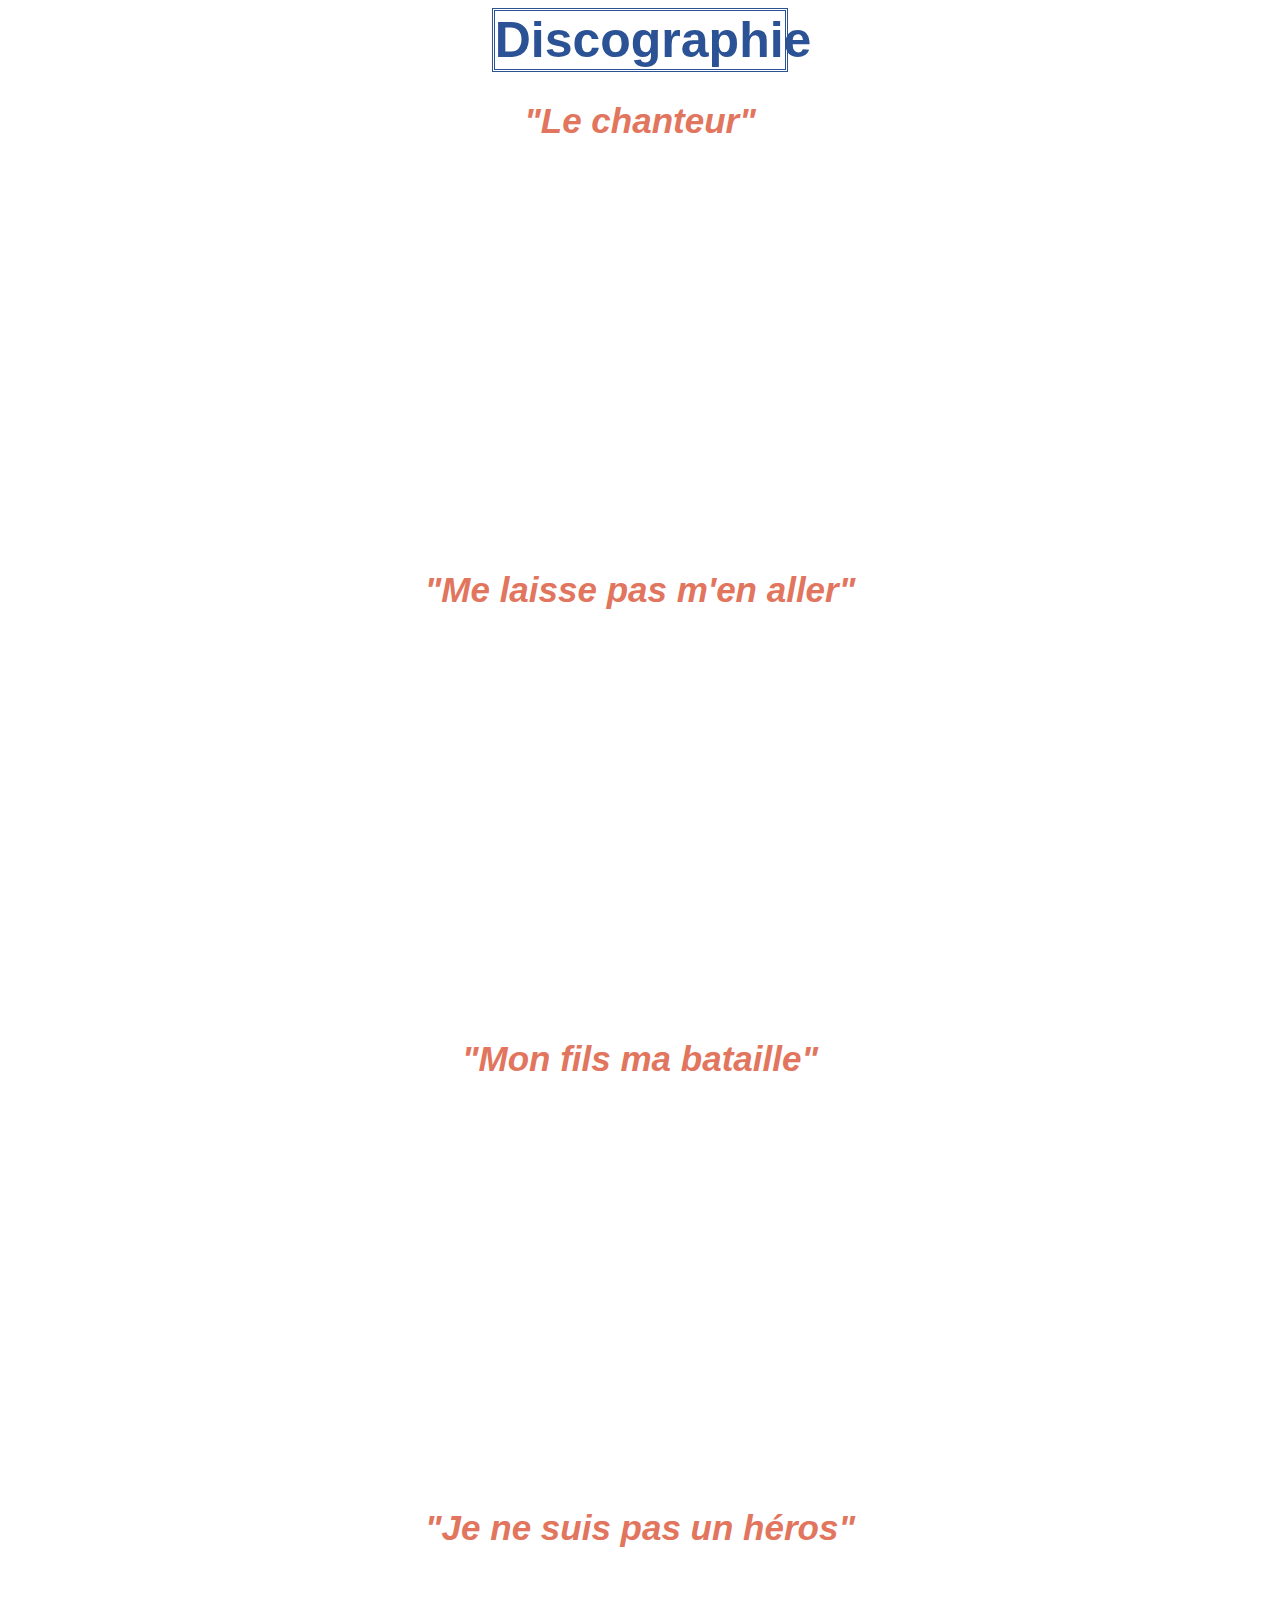
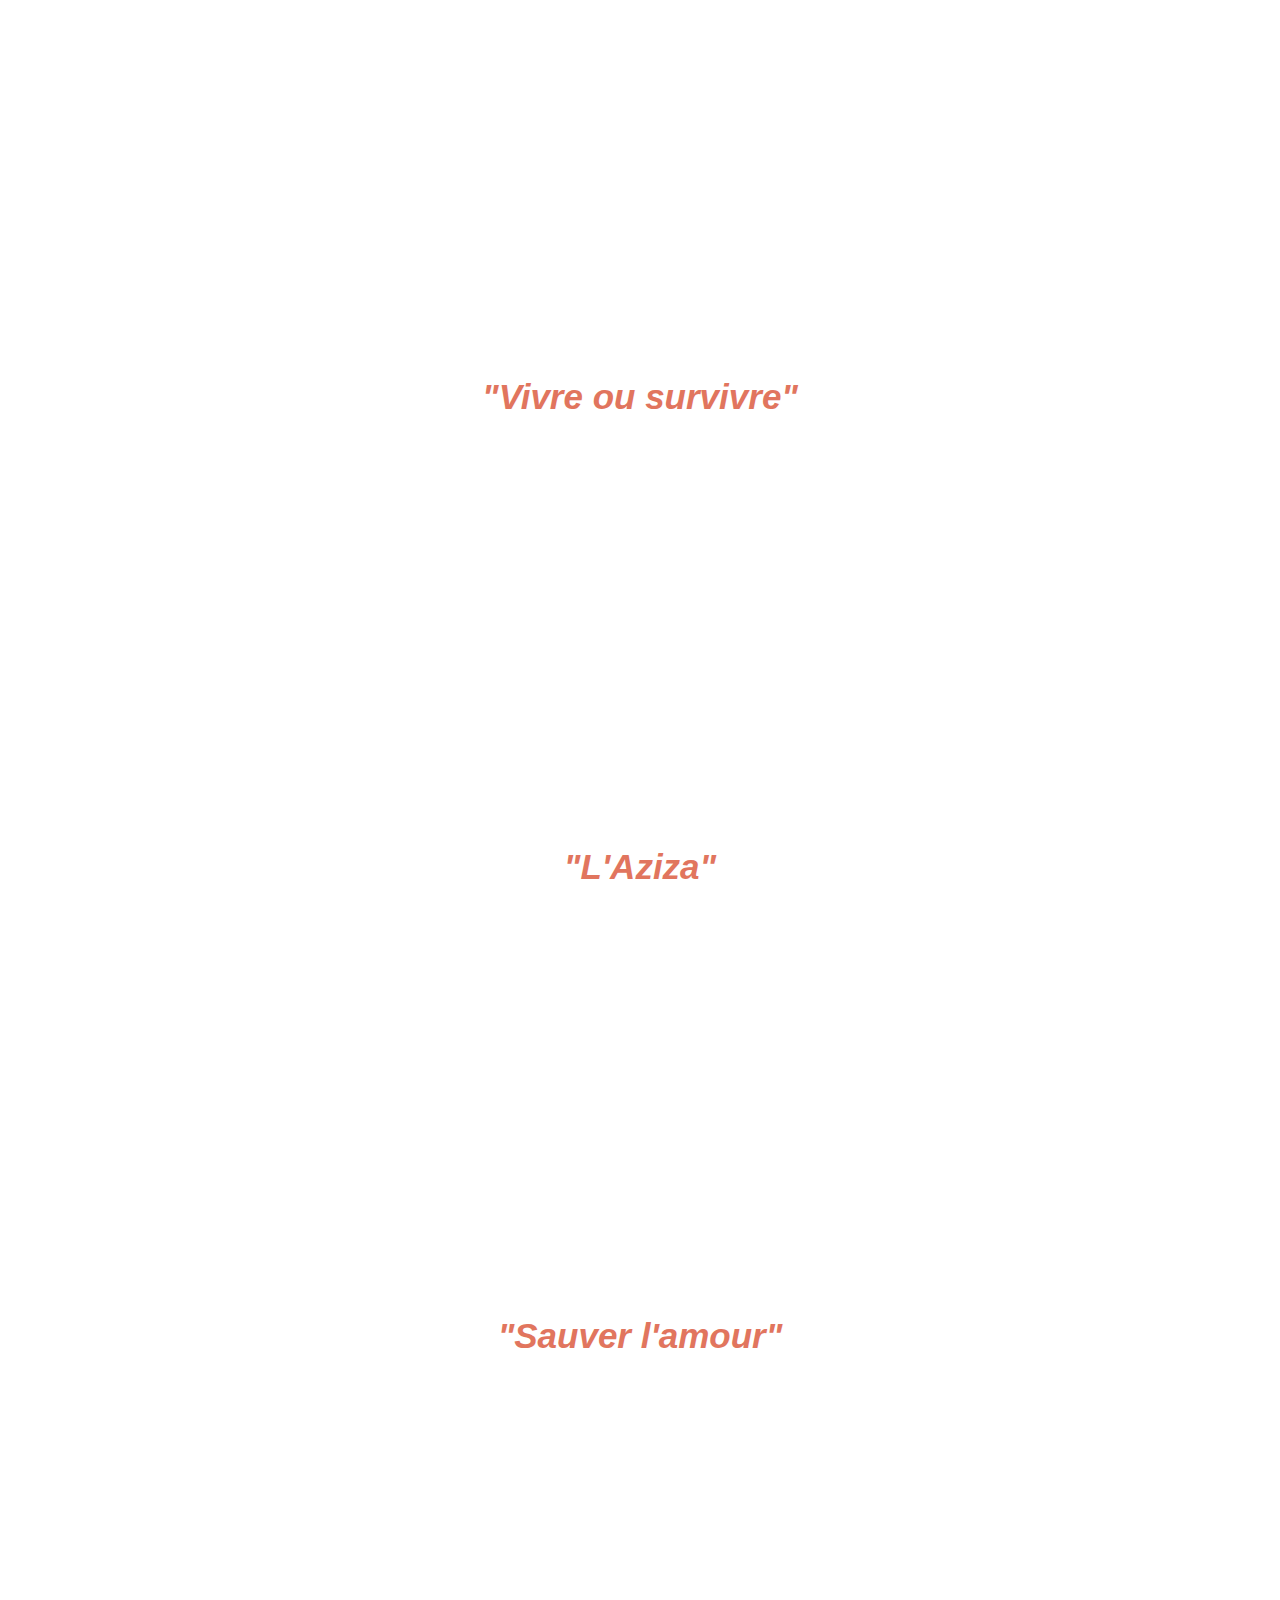
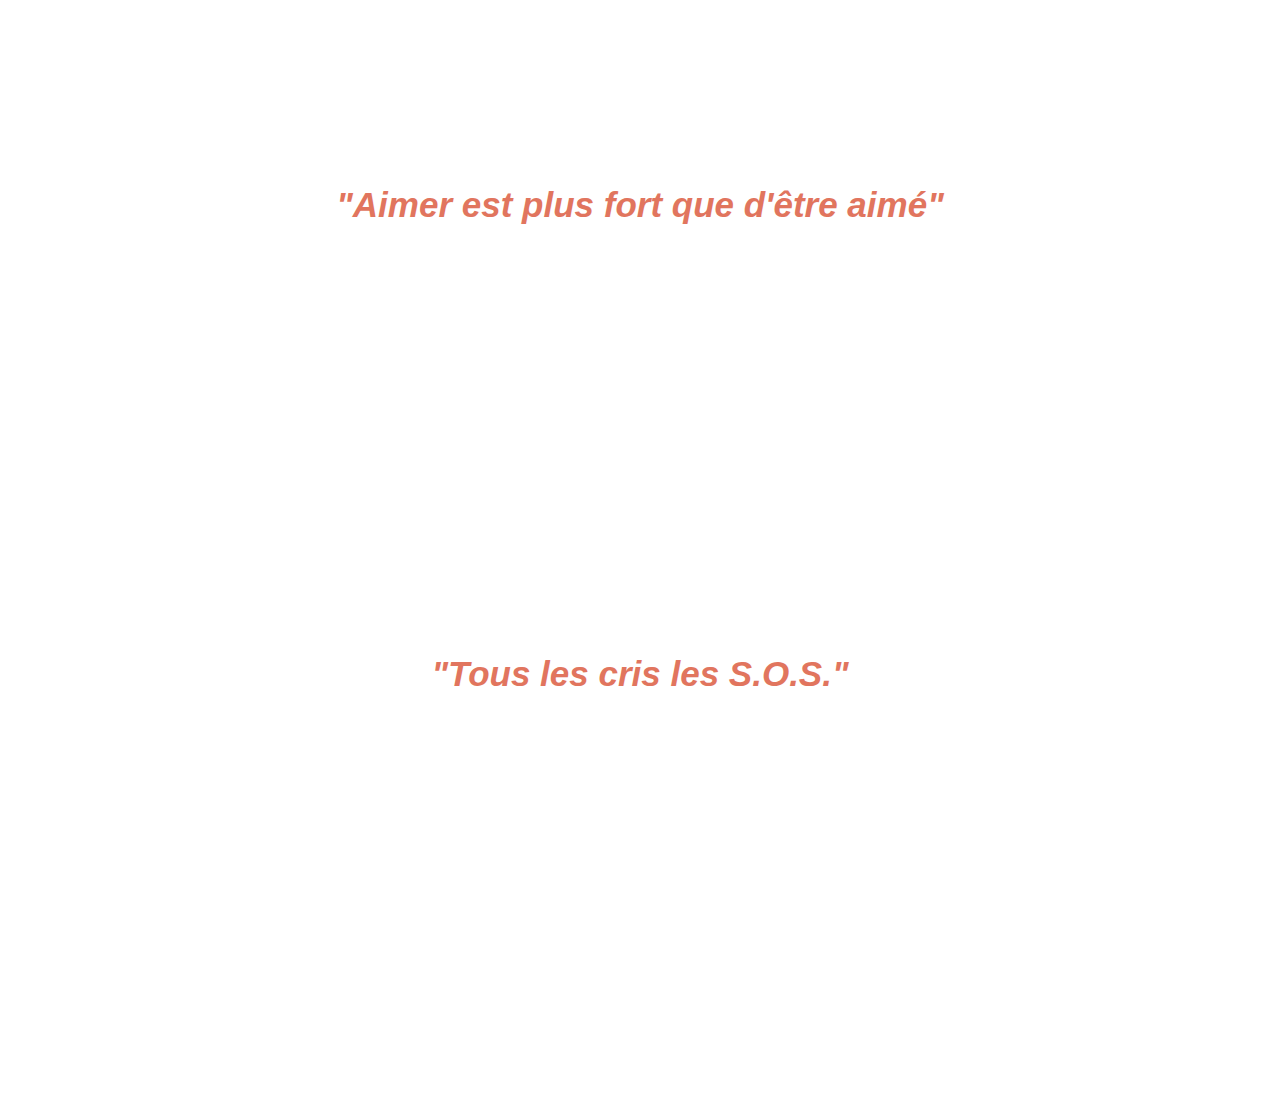
<file: discographievideo.html>
<!DOCTYPE html>
<html lang="fr">
<head>
<meta charset="utf-8">
<meta name="robots" content="index"/>
<meta property="og:title" content="danielbalavoine, sa vie, sa bataille"/>
<title>Titre</title>
<link href="style.css" rel="stylesheet" type="text/css">
	</head>
  <body>

<h5>Discographie</h5>



<h2><em>"Le chanteur"</em><br></h2>
<p class= "video"><iframe width="560" height="315" src="https://www.youtube.com/embed/HXdP15Ubu6M" title="YouTube video player" frameborder="0" allow="accelerometer; autoplay; clipboard-write; encrypted-media; gyroscope; picture-in-picture" allowfullscreen></iframe></p>
<br>
<br>

<h2><em>"Me laisse pas m'en aller"</em></h2>
<p class= "video"><iframe width="560" height="315" src="https://www.youtube.com/embed/FWJ5Kvp6n6Y" title="YouTube video player" frameborder="0" allow="accelerometer; autoplay; clipboard-write; encrypted-media; gyroscope; picture-in-picture" allowfullscreen></iframe></p>
<br>
<br>

<h2><em>"Mon fils ma bataille"</em></h2>
<p class= "video"><iframe width="560" height="315" src="https://www.youtube.com/embed/U6HI__YOhe4" title="YouTube video player" frameborder="0" allow="accelerometer; autoplay; clipboard-write; encrypted-media; gyroscope; picture-in-picture" allowfullscreen></iframe><br></p>
<br>
<br>

<h2><em>"Je ne suis pas un héros"</em></h2>
<p class= "video"><iframe width="560" height="315" src="https://www.youtube.com/embed/4DuUejBkMqE" title="YouTube video player" frameborder="0" allow="accelerometer; autoplay; clipboard-write; encrypted-media; gyroscope; picture-in-picture" allowfullscreen></iframe><br></p>
<br>
<br>

<h2><em>"Vivre ou survivre"</em></h2>
<p class= "video"><iframe width="560" height="315" src="https://www.youtube.com/embed/aF3wlycNDCM" title="YouTube video player" frameborder="0" allow="accelerometer; autoplay; clipboard-write; encrypted-media; gyroscope; picture-in-picture" allowfullscreen></iframe><br></p>
<br>
<br>

<h2><em>"L'Aziza"</em></h2>
<p class= "video"><iframe width="560" height="315" src="https://www.youtube.com/embed/lHjJlSq3BhA" title="YouTube video player" frameborder="0" allow="accelerometer; autoplay; clipboard-write; encrypted-media; gyroscope; picture-in-picture" allowfullscreen></iframe><br></p>
<br>
<br>

<h2><em>"Sauver l'amour"</em></h2>
<p class= "video"><iframe width="560" height="315" src="https://www.youtube.com/embed/Hijfh1vGvUE" title="YouTube video player" frameborder="0" allow="accelerometer; autoplay; clipboard-write; encrypted-media; gyroscope; picture-in-picture" allowfullscreen></iframe><br></p>
<br>
<br>

<h2><em>"Aimer est plus fort que d'être aimé"</em></h2>
<p class= "video"><iframe width="560" height="315" src="https://www.youtube.com/embed/6bTAgC-1Brs" title="YouTube video player" frameborder="0" allow="accelerometer; autoplay; clipboard-write; encrypted-media; gyroscope; picture-in-picture" allowfullscreen></iframe><br></p>
<br>
<br>

<h2><em>"Tous les cris les S.O.S."</em></h2>
<p class= "video"><iframe width="560" height="315" src="https://www.youtube.com/embed/urWV2OjAmUQ" title="YouTube video player" frameborder="0" allow="accelerometer; autoplay; clipboard-write; encrypted-media; gyroscope; picture-in-picture" allowfullscreen></iframe><br></p>
<br>
<br>

</body>
</html>
</file>
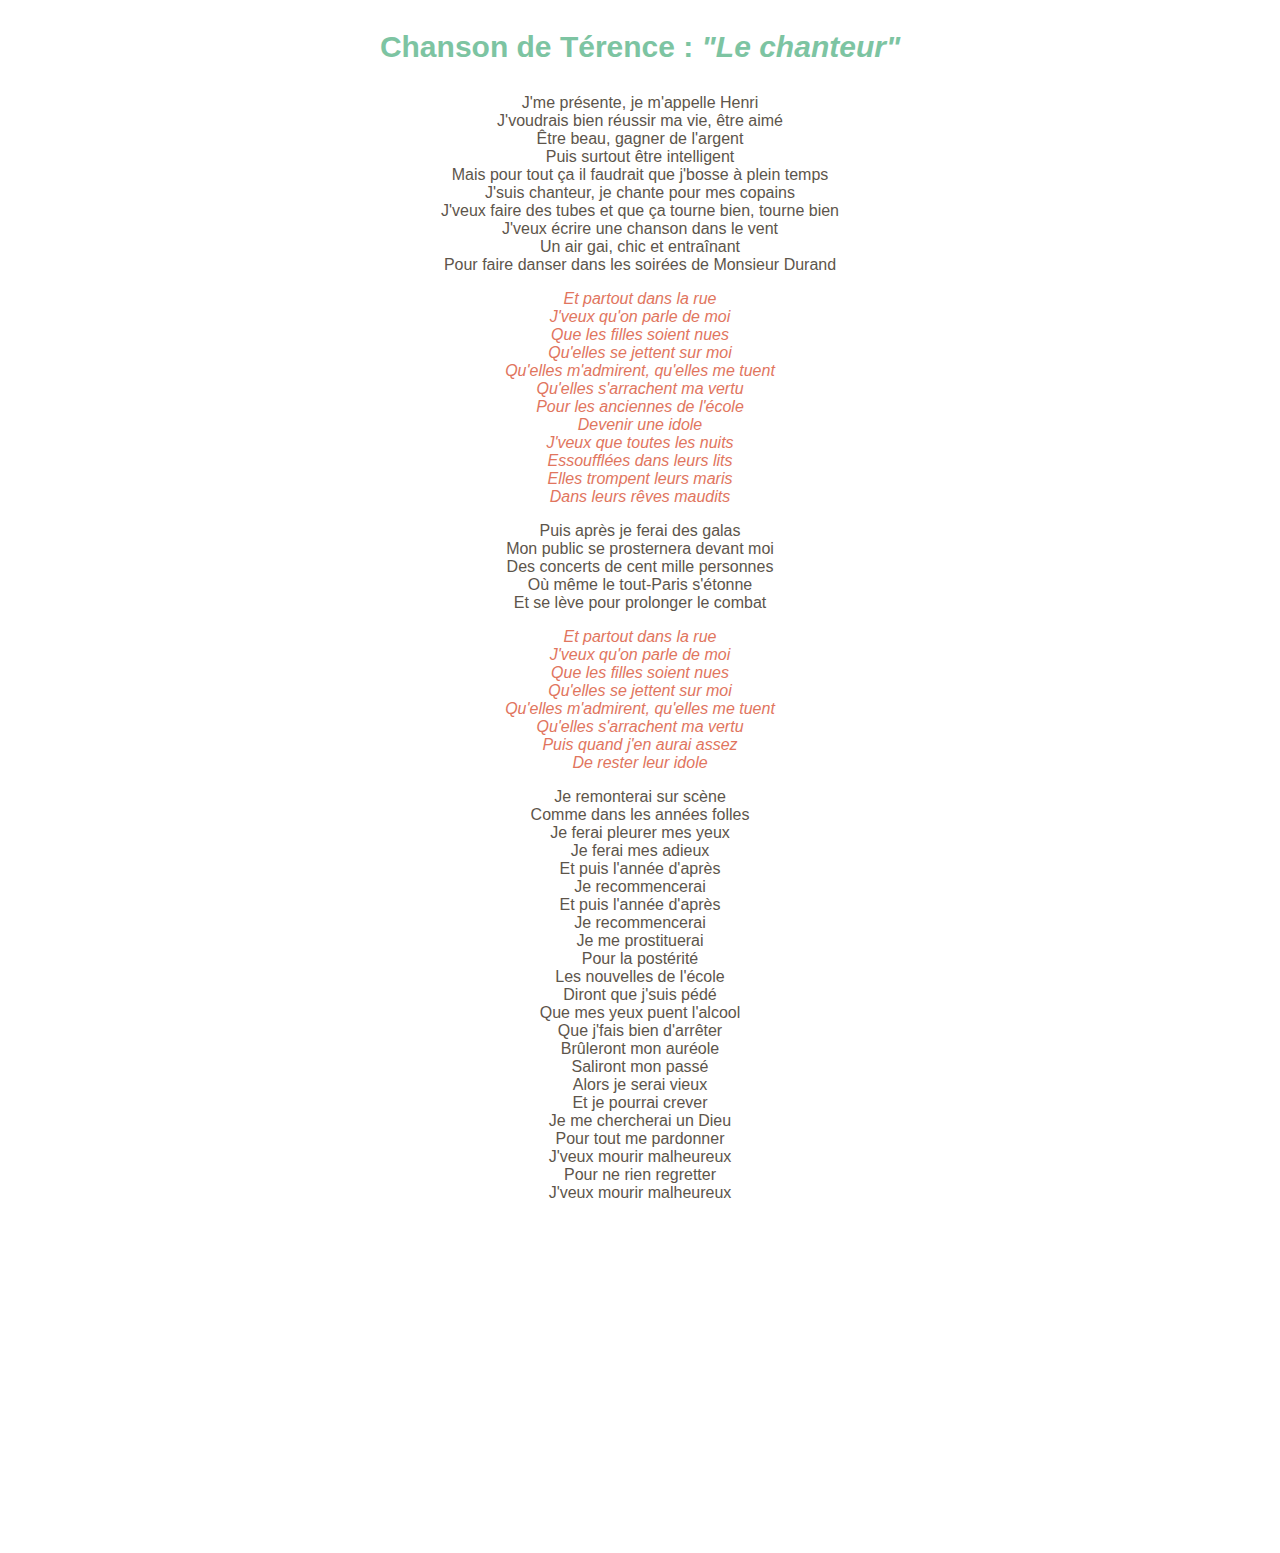
<file: lechanteur.html>
<!DOCTYPE html>
<html lang="fr">
<head>
<meta charset="utf-8">
<meta name="robots" content="index"/>
<meta property="og:title" content="danielbalavoine, sa vie, sa bataille"/>
<title>Titre</title>
<link href="style.css" rel="stylesheet" type="text/css">
	</head>
  <body>
      <h3>Chanson de Térence :<em> "Le chanteur"</em> </h3>

<p>
    <p class= "couplet">
    J'me présente, je m'appelle Henri<br>
    J'voudrais bien réussir ma vie, être aimé<br>
    Être beau, gagner de l'argent<br>
    Puis surtout être intelligent<br>
    Mais pour tout ça il faudrait que j'bosse à plein temps<br>
    J'suis chanteur, je chante pour mes copains<br>
    J'veux faire des tubes et que ça tourne bien, tourne bien<br>
    J'veux écrire une chanson dans le vent<br>
    Un air gai, chic et entraînant<br>
    Pour faire danser dans les soirées de Monsieur Durand<br>
    </p>
    <p class= "refrain">
    Et partout dans la rue<br>
    J'veux qu'on parle de moi<br>
    Que les filles soient nues<br>
    Qu'elles se jettent sur moi<br>
    Qu'elles m'admirent, qu'elles me tuent<br>
    Qu'elles s'arrachent ma vertu<br>
    Pour les anciennes de l'école<br>
    Devenir une idole<br>
    J'veux que toutes les nuits<br>
    Essoufflées dans leurs lits<br>
    Elles trompent leurs maris<br>
    Dans leurs rêves maudits<br>
    </p>
    <p class= "couplet">
    Puis après je ferai des galas<br>
    Mon public se prosternera devant moi<br>
    Des concerts de cent mille personnes<br>
    Où même le tout-Paris s'étonne<br>
    Et se lève pour prolonger le combat<br>
    <p class= "refrain">
    Et partout dans la rue<br>
    J'veux qu'on parle de moi<br>
    Que les filles soient nues<br>
    Qu'elles se jettent sur moi<br>
    Qu'elles m'admirent, qu'elles me tuent<br>
    Qu'elles s'arrachent ma vertu<br>
    Puis quand j'en aurai assez<br>
    De rester leur idole<br>
    </p>
    <p class= "couplet">
    Je remonterai sur scène<br>
    Comme dans les années folles<br>
    Je ferai pleurer mes yeux<br>
    Je ferai mes adieux<br>
    Et puis l'année d'après<br>
    Je recommencerai<br>
    Et puis l'année d'après<br>
    Je recommencerai<br>
    Je me prostituerai<br>
    Pour la postérité<br>
    Les nouvelles de l'école<br>
    Diront que j'suis pédé<br>
    Que mes yeux puent l'alcool<br>
    Que j'fais bien d'arrêter<br>
    Brûleront mon auréole<br>
    Saliront mon passé<br>
    Alors je serai vieux<br>
    Et je pourrai crever<br>
    Je me chercherai un Dieu<br>
    Pour tout me pardonner<br>
    J'veux mourir malheureux<br>
    Pour ne rien regretter<br>
    J'veux mourir malheureux<br>
    </p>
    <p class= "video"> <iframe width="560" height="315" src="https://www.youtube.com/embed/HXdP15Ubu6M" title="YouTube video player" frameborder="0" allow="accelerometer; autoplay; clipboard-write; encrypted-media; gyroscope; picture-in-picture" allowfullscreen></iframe></p>
</body>
</html>
</file>
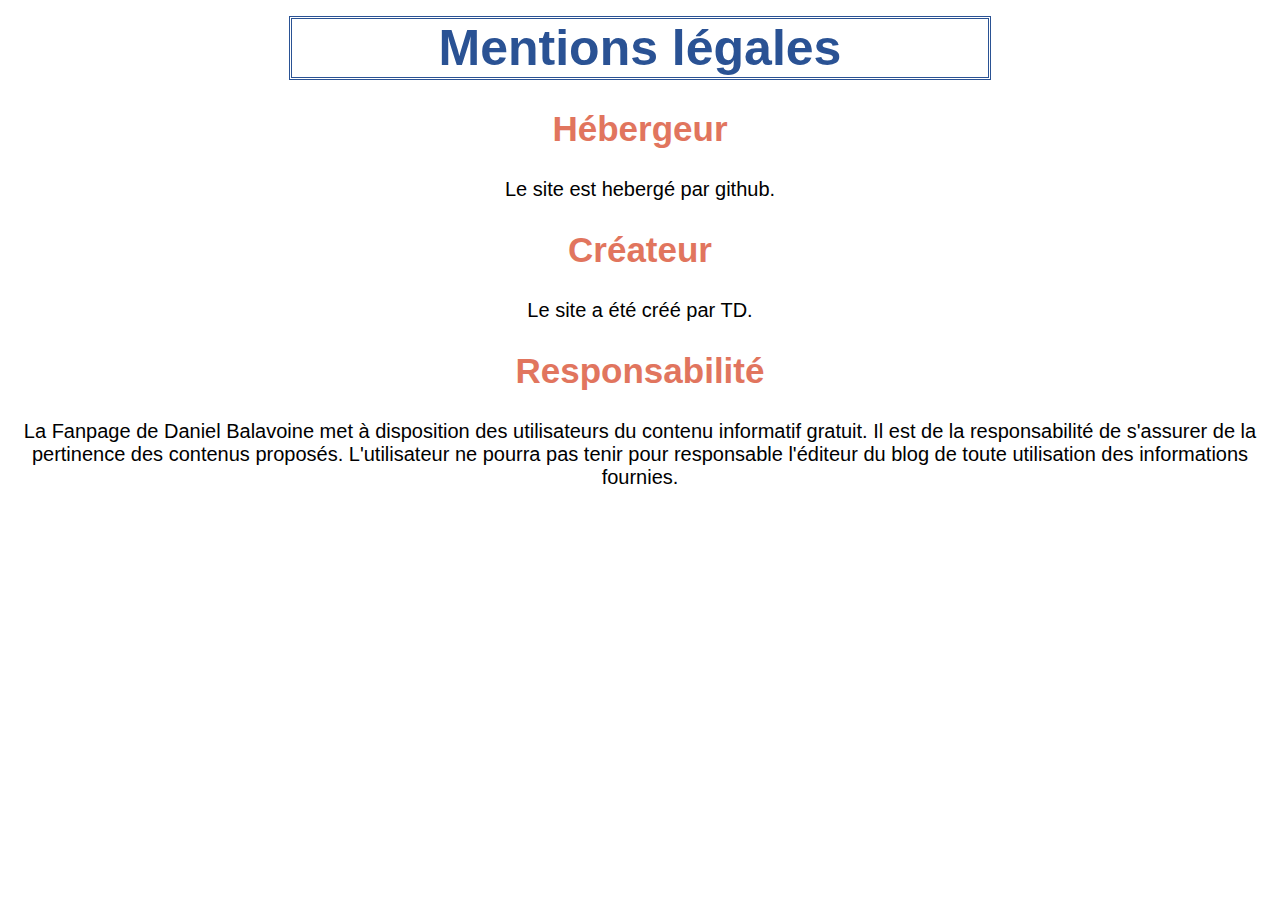
<file: mentionslegale.html>
<!DOCTYPE html>
<html lang="fr">
<head>
<meta charset="utf-8">
<meta name="robots" content="index"/>
<meta property="og:title" content="danielbalavoine, sa vie, sa bataille"/>
<title>Titre</title>
<link href="style.css" rel="stylesheet" type="text/css">
	</head>
  <body>
    
<p class= "mentionlegale">
<h1>Mentions légales</h1> 

<h2> Hébergeur  </h2>
<p class= "texte-mention">Le site est hebergé par github.</p>

<h2>Créateur</h2>
<p class= "texte-mention">Le site a été créé par TD.</p>

<h2>Responsabilité</h2>
<p class= "texte-mention"> La Fanpage de Daniel Balavoine met à disposition des utilisateurs du contenu informatif gratuit. Il est de la responsabilité de s'assurer de la pertinence des contenus proposés. L'utilisateur ne pourra pas tenir pour responsable l'éditeur du blog de toute utilisation des informations fournies.
</p>
</body>
</html>
</file>
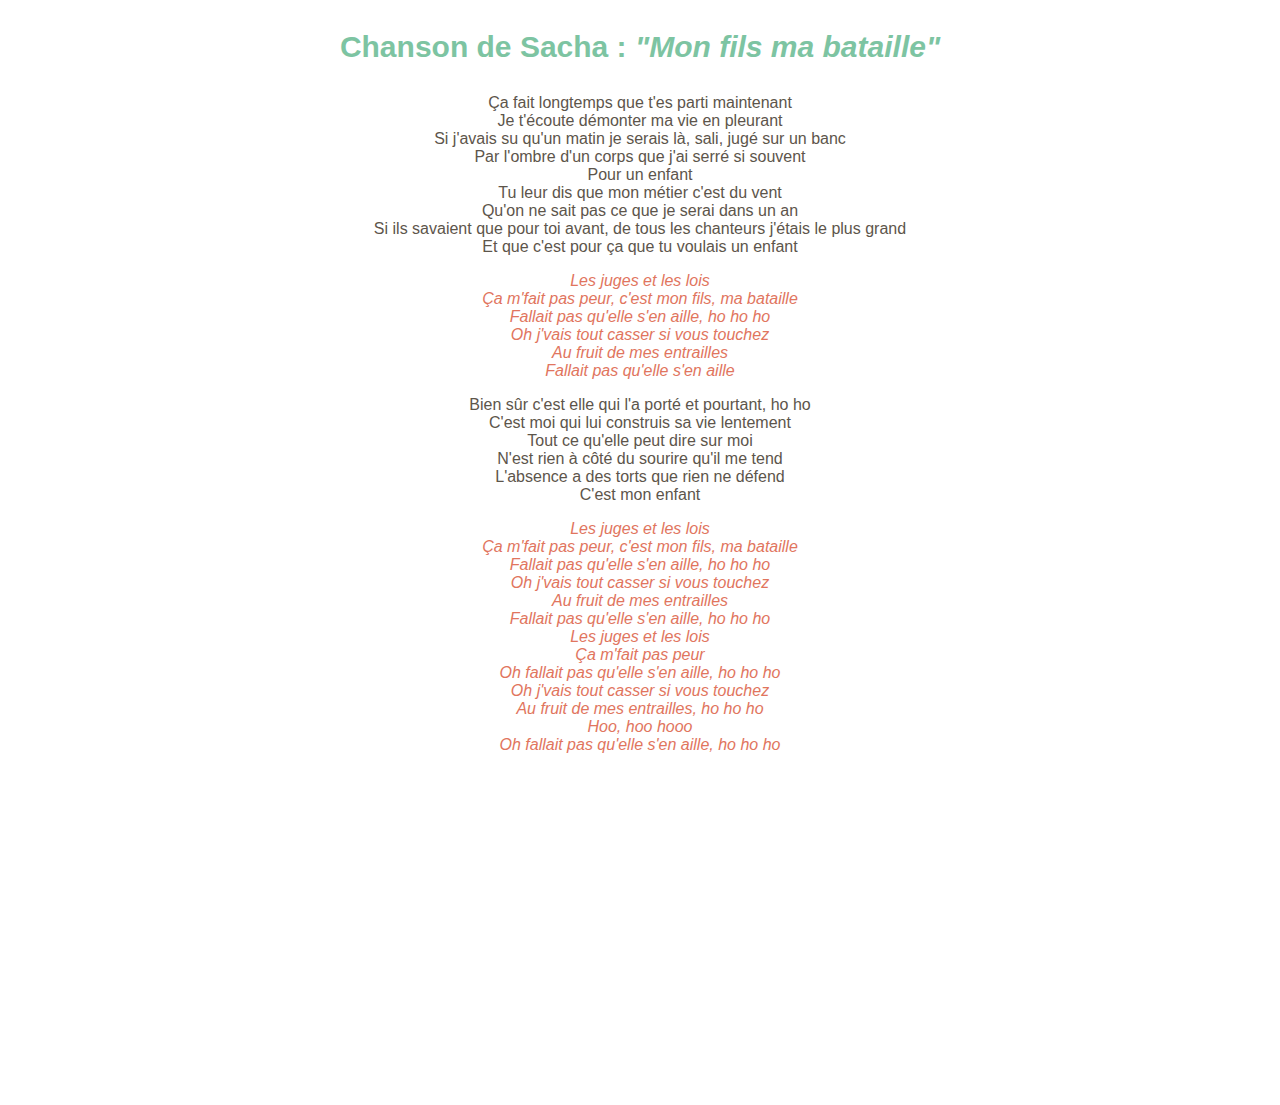
<file: monfilsmabataille.html>
<!DOCTYPE html>
<html lang="fr">
<head>
<meta charset="utf-8">
<meta name="robots" content="index"/>
<meta property="og:title" content="danielbalavoine, sa vie, sa bataille"/>
<title>Titre</title>
<link href="style.css" rel="stylesheet" type="text/css">
	</head>
  <body>

<h3>Chanson de Sacha : <em>"Mon fils ma bataille"</em> </h3>

<p class= "couplet">
    Ça fait longtemps que t'es parti maintenant<br>
    Je t'écoute démonter ma vie en pleurant<br>
    Si j'avais su qu'un matin je serais là, sali, jugé sur un banc<br>
    Par l'ombre d'un corps que j'ai serré si souvent<br>
    Pour un enfant<br>
    Tu leur dis que mon métier c'est du vent<br>
    Qu'on ne sait pas ce que je serai dans un an<br>
    Si ils savaient que pour toi avant, de tous les chanteurs j'étais le plus grand<br>
    Et que c'est pour ça que tu voulais un enfant<br>
    </p>
    <p class= "refrain">
    Les juges et les lois<br>
    Ça m'fait pas peur, c'est mon fils, ma bataille<br>
    Fallait pas qu'elle s'en aille, ho ho ho<br>
    Oh j'vais tout casser si vous touchez<br>
    Au fruit de mes entrailles<br>
    Fallait pas qu'elle s'en aille<br>
    </p>
    <p class= "couplet">    
    Bien sûr c'est elle qui l'a porté et pourtant, ho ho<br>
    C'est moi qui lui construis sa vie lentement<br>
    Tout ce qu'elle peut dire sur moi<br>
    N'est rien à côté du sourire qu'il me tend<br>
    L'absence a des torts que rien ne défend<br>
    C'est mon enfant<br>
  </p>
    <p class= "refrain">
    Les juges et les lois<br>
    Ça m'fait pas peur, c'est mon fils, ma bataille<br>
    Fallait pas qu'elle s'en aille, ho ho ho<br>
    Oh j'vais tout casser si vous touchez<br>
    Au fruit de mes entrailles<br>
    Fallait pas qu'elle s'en aille, ho ho ho<br>
    Les juges et les lois<br>
    Ça m'fait pas peur<br>
    Oh fallait pas qu'elle s'en aille, ho ho ho<br>
    Oh j'vais tout casser si vous touchez<br>
    Au fruit de mes entrailles, ho ho ho<br>
    Hoo, hoo hooo<br>
    Oh fallait pas qu'elle s'en aille, ho ho ho<br>
    </p>
<p class= "video"><iframe width="560" height="315" src="https://www.youtube.com/embed/vUOxbQO6IE4" title="YouTube video player" frameborder="0" allow="accelerometer; autoplay; clipboard-write; encrypted-media; gyroscope; picture-in-picture" allowfullscreen></iframe></p>
</body>
</html>
</file>
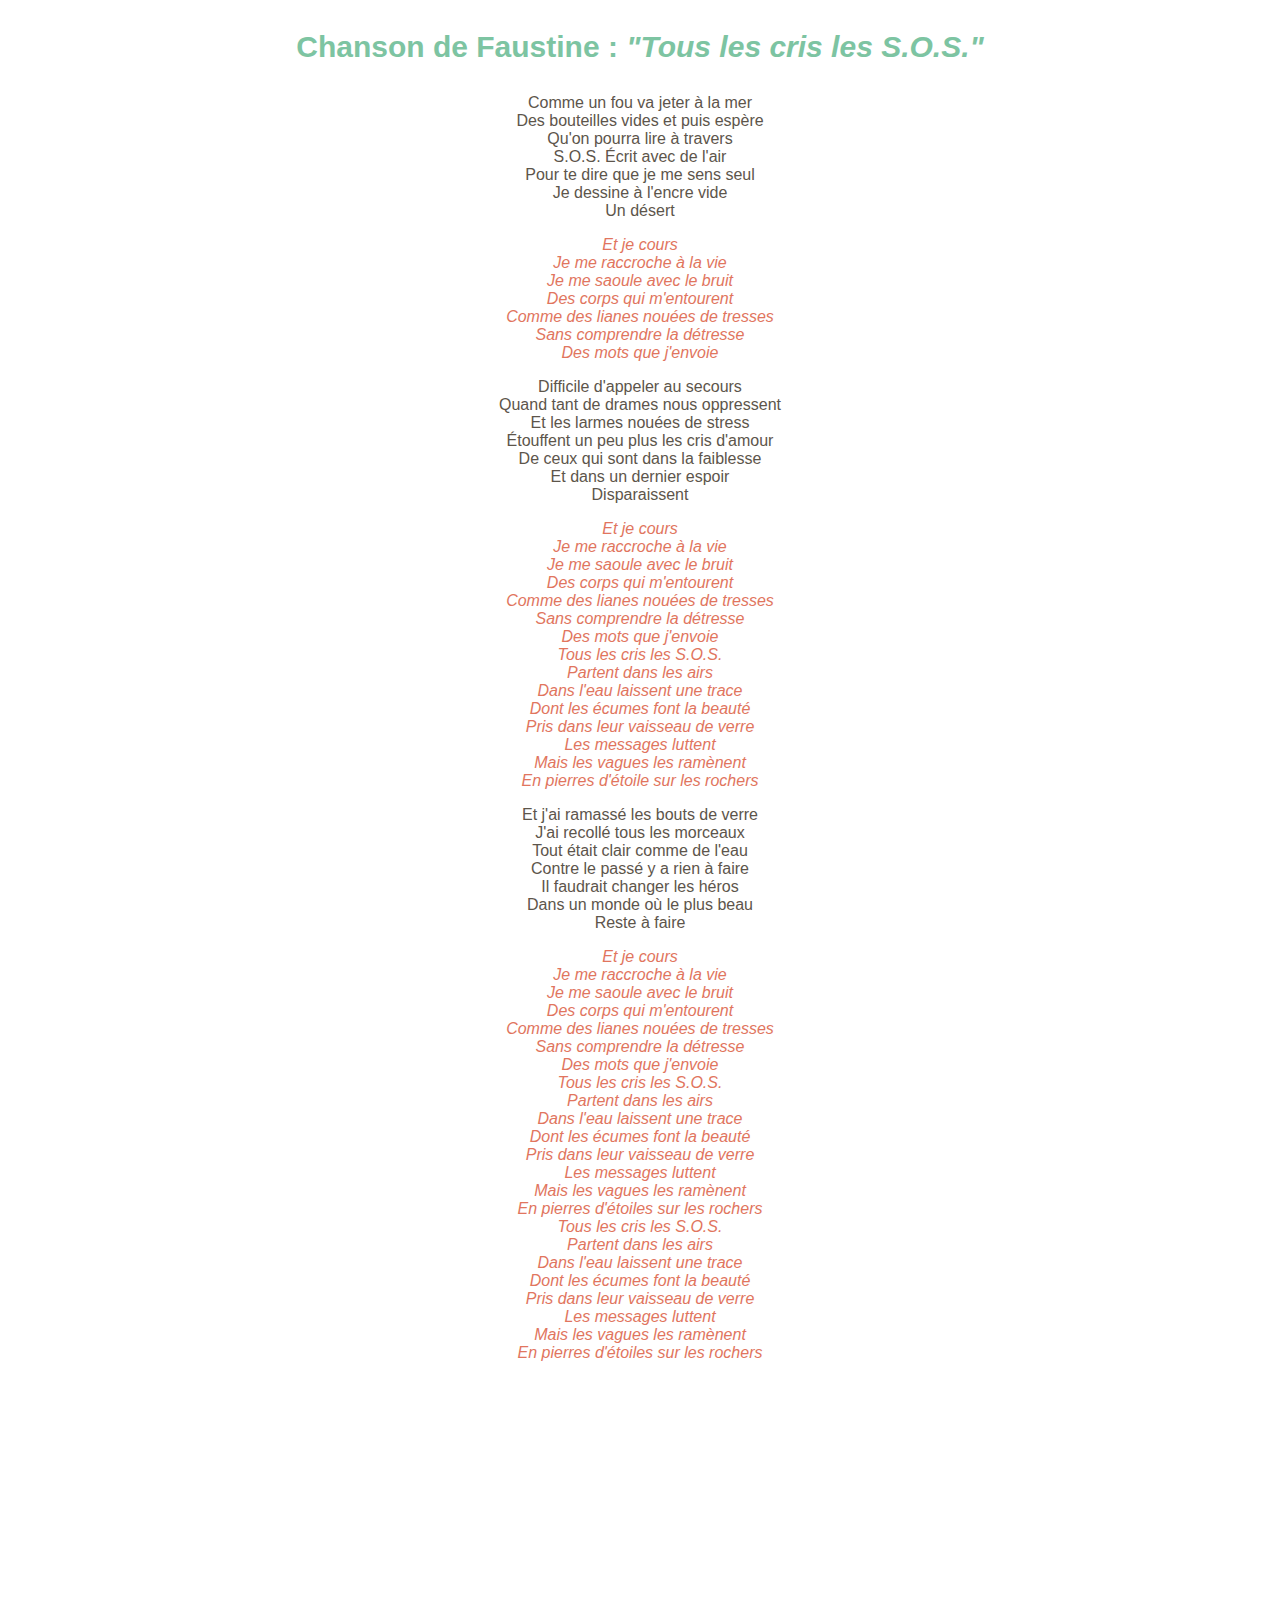
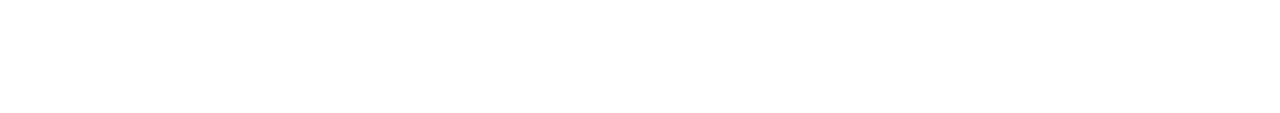
<file: soslescrie.html>
<!DOCTYPE html>
<html lang="fr">
<head>
<meta charset="utf-8">
<meta name="robots" content="index"/>
<meta property="og:title" content="danielbalavoine, sa vie, sa bataille"/>
<title>Titre</title>
<link href="style.css" rel="stylesheet" type="text/css">
	</head>
  <body>
<h3>Chanson de Faustine : <em>"Tous les cris les S.O.S."</em></h3>
     
<p class= "couplet">
    Comme un fou va jeter à la mer <br>
    Des bouteilles vides et puis espère <br>
    Qu'on pourra lire à travers <br>
    S.O.S. Écrit avec de l'air <br>
    Pour te dire que je me sens seul <br>
    Je dessine à l'encre vide <br>
    Un désert <br>
    </p>
    <p class= "refrain">
    Et je cours <br>
    Je me raccroche à la vie <br>
    Je me saoule avec le bruit <br>
    Des corps qui m'entourent <br>
    Comme des lianes nouées de tresses <br>
    Sans comprendre la détresse <br>
    Des mots que j'envoie <br>
    </p>
    <p class= "couplet">
    Difficile d'appeler au secours <br>
    Quand tant de drames nous oppressent <br>
    Et les larmes nouées de stress <br>
    Étouffent un peu plus les cris d'amour <br>
    De ceux qui sont dans la faiblesse <br>
    Et dans un dernier espoir <br>
    Disparaissent<br>
    </p>
    <p class= "refrain">
    Et je cours <br>
    Je me raccroche à la vie <br>
    Je me saoule avec le bruit <br>
    Des corps qui m'entourent <br>
    Comme des lianes nouées de tresses <br>
    Sans comprendre la détresse <br>
    Des mots que j'envoie<br>
    Tous les cris les S.O.S. <br>
    Partent dans les airs <br>
    Dans l'eau laissent une trace <br>
    Dont les écumes font la beauté <br>
    Pris dans leur vaisseau de verre <br>
    Les messages luttent <br>
    Mais les vagues les ramènent <br>
    En pierres d'étoile sur les rochers<br>
    </p>
    <p class= "couplet">
    Et j'ai ramassé les bouts de verre <br>
    J'ai recollé tous les morceaux <br>
    Tout était clair comme de l'eau <br>
    Contre le passé y a rien à faire <br>
    Il faudrait changer les héros <br>
    Dans un monde où le plus beau <br>
    Reste à faire<br>
    </p>
    <p class= "refrain">
    Et je cours <br>
    Je me raccroche à la vie <br>
    Je me saoule avec le bruit <br>
    Des corps qui m'entourent <br>
    Comme des lianes nouées de tresses <br>
    Sans comprendre la détresse <br> 
    Des mots que j'envoie <br>
    Tous les cris les S.O.S. <br>
    Partent dans les airs <br>
    Dans l'eau laissent une trace <br>
    Dont les écumes font la beauté <br>
    Pris dans leur vaisseau de verre <br>
    Les messages luttent <br>
    Mais les vagues les ramènent <br>
    En pierres d'étoiles sur les rochers<br>
    Tous les cris les S.O.S. <br>
    Partent dans les airs <br>
    Dans l'eau laissent une trace <br>
    Dont les écumes font la beauté <br>
    Pris dans leur vaisseau de verre <br>
    Les messages luttent <br>
    Mais les vagues les ramènent <br>
    En pierres d'étoiles sur les rochers<br>
    <p class= "video"><iframe width="560" height="315" src="https://www.youtube.com/embed/voIINSw_y9Y" title="YouTube video player" frameborder="0" allow="accelerometer; autoplay; clipboard-write; encrypted-media; gyroscope; picture-in-picture" allowfullscreen></iframe></p>
</body>
</html>
</file>
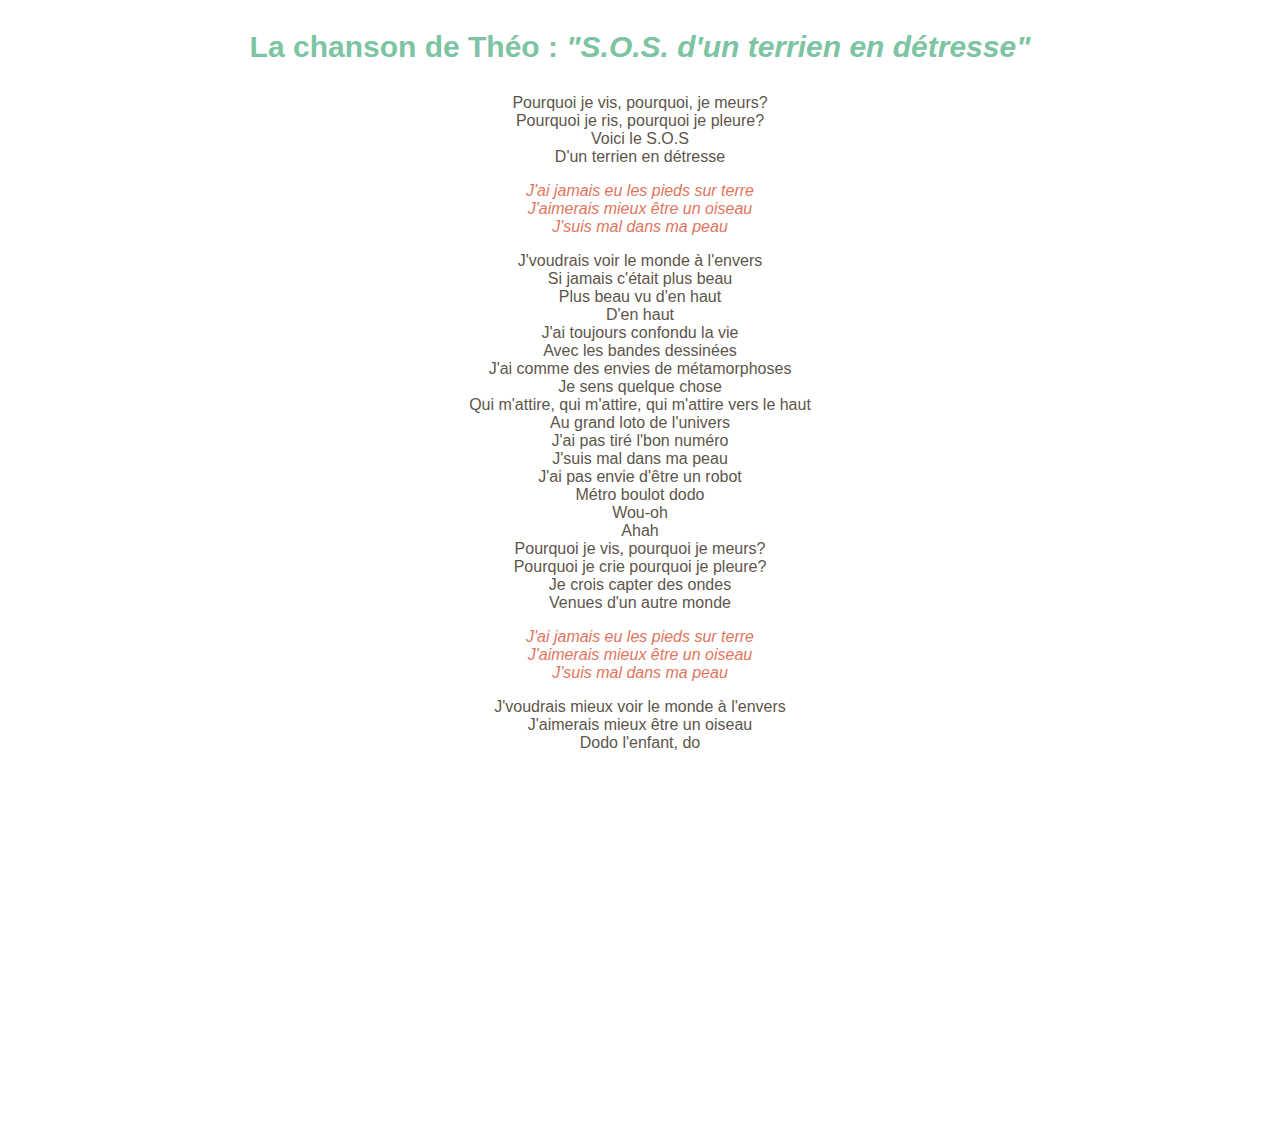
<file: sosterrien.html>
<!DOCTYPE html>
<html lang="fr">
<head>
<meta charset="utf-8">
<meta name="robots" content="index"/>
<meta property="og:title" content="danielbalavoine, sa vie, sa bataille"/>
<title>Titre</title>
<link href="style.css" rel="stylesheet" type="text/css">
	</head>
  <body>
<h3>La chanson de Théo : <em>"S.O.S. d'un terrien en détresse"</em> </h3>


<p class= "couplet">Pourquoi je vis, pourquoi, je meurs?<br>
    Pourquoi je ris, pourquoi je pleure?<br>
    Voici le S.O.S<br>
    D'un terrien en détresse<br></p>
    <p class= "refrain">J'ai jamais eu les pieds sur terre<br>
    J'aimerais mieux être un oiseau<br>
    J'suis mal dans ma peau<br></p>
    <p class= "couplet">J'voudrais voir le monde à l'envers<br>
    Si jamais c'était plus beau<br>
    Plus beau vu d'en haut<br>
    D'en haut<br>
    J'ai toujours confondu la vie<br>
    Avec les bandes dessinées<br>
    J'ai comme des envies de métamorphoses<br>
    Je sens quelque chose<br>
    Qui m'attire, qui m'attire, qui m'attire vers le haut<br>
    Au grand loto de l'univers<br>
    J'ai pas tiré l'bon numéro<br>
    J'suis mal dans ma peau<br>
    J'ai pas envie d'être un robot<br>
    Métro boulot dodo<br>
    Wou-oh<br>
    Ahah<br>
    Pourquoi je vis, pourquoi je meurs?<br>
    Pourquoi je crie pourquoi je pleure?<br>
    Je crois capter des ondes<br>
    Venues d'un autre monde<br></p>
    <p class= "refrain">J'ai jamais eu les pieds sur terre<br>
    J'aimerais mieux être un oiseau<br>
    J'suis mal dans ma peau<br></p>
    <p class= "couplet">J'voudrais mieux voir le monde à l'envers<br>
    J'aimerais mieux être un oiseau<br>
    Dodo l'enfant, do</p><br></p>
    <p class= "video"><iframe width="560" height="315" src="https://www.youtube.com/embed/JogioTloRB4" title="YouTube video player" frameborder="0" allow="accelerometer; autoplay; clipboard-write; encrypted-media; gyroscope; picture-in-picture" allowfullscreen></iframe></p>
</body>
</html>
</file>
<file: style.css>
h1{
color: #2a5294;
text-align: center;
font-size: 50px;
font-family:'Gill Sans', 'Gill Sans MT', Calibri, 'Trebuchet MS', sans-serif;
border-style: double;
width: 55%;
margin: auto;
}

h2{
color: #e1755e;
text-align: center;
font-size: 35px ;
font-family: 'Gill Sans', 'Gill Sans MT', Calibri, 'Trebuchet MS', sans-serif;

}

h3{
    color: #7dc4a2;
    font-size:30px;
    font-family:'Gill Sans', 'Gill Sans MT', Calibri, 'Trebuchet MS', sans-serif;
    text-align:center;
    
}

h4{
    text-align: center;
    color:#5d554b;
    font-size:30px;
    font-family:'Gill Sans', 'Gill Sans MT', Calibri, 'Trebuchet MS', sans-serif;
    border-style:groove;
    border-width: 1px;
    width: 30%;
    margin: auto;
    border-color: #5d554b;
}
h5{
    color: #2a5294;
text-align: center;
font-size: 50px;
font-family:'Gill Sans', 'Gill Sans MT', Calibri, 'Trebuchet MS', sans-serif;
border-style: double;
width: 23%;
margin: auto;
}

p.couplet{
    color:#5d554b;
    text-align: center;
    font-family: 'Gill Sans', 'Gill Sans MT', Calibri, 'Trebuchet MS', sans-serif;
}

p.refrain{
    color:#e1755e;
    font-style: italic;
    text-align: center;
    font-family: 'Gill Sans', 'Gill Sans MT', Calibri, 'Trebuchet MS', sans-serif;
}

img{
    display: block;
    margin-right: auto;
    margin-left: auto;
    max-width:1100px;
  max-height:400px;
  width: auto;
  height: auto;
    
}
p.text{
    font-family: 'Gill Sans', 'Gill Sans MT', Calibri, 'Trebuchet MS', sans-serif;
    font-size: 20px;
}
p.mentionlegale{
    text-align: center;
    font-family: 'Gill Sans', 'Gill Sans MT', Calibri, 'Trebuchet MS', sans-serif;
}
p.reseaux{
margin-right: 100%;
}


p.texte-mention{
    font-size: 20px;
    font-family: 'Gill Sans', 'Gill Sans MT', Calibri, 'Trebuchet MS', sans-serif;
    text-align: center;
}
p.text-disco{
    font-size: 30px;
    font-family: 'Gill Sans', 'Gill Sans MT', Calibri, 'Trebuchet MS', sans-serif;
}
p.video{
    text-align: center;
}
</file>
